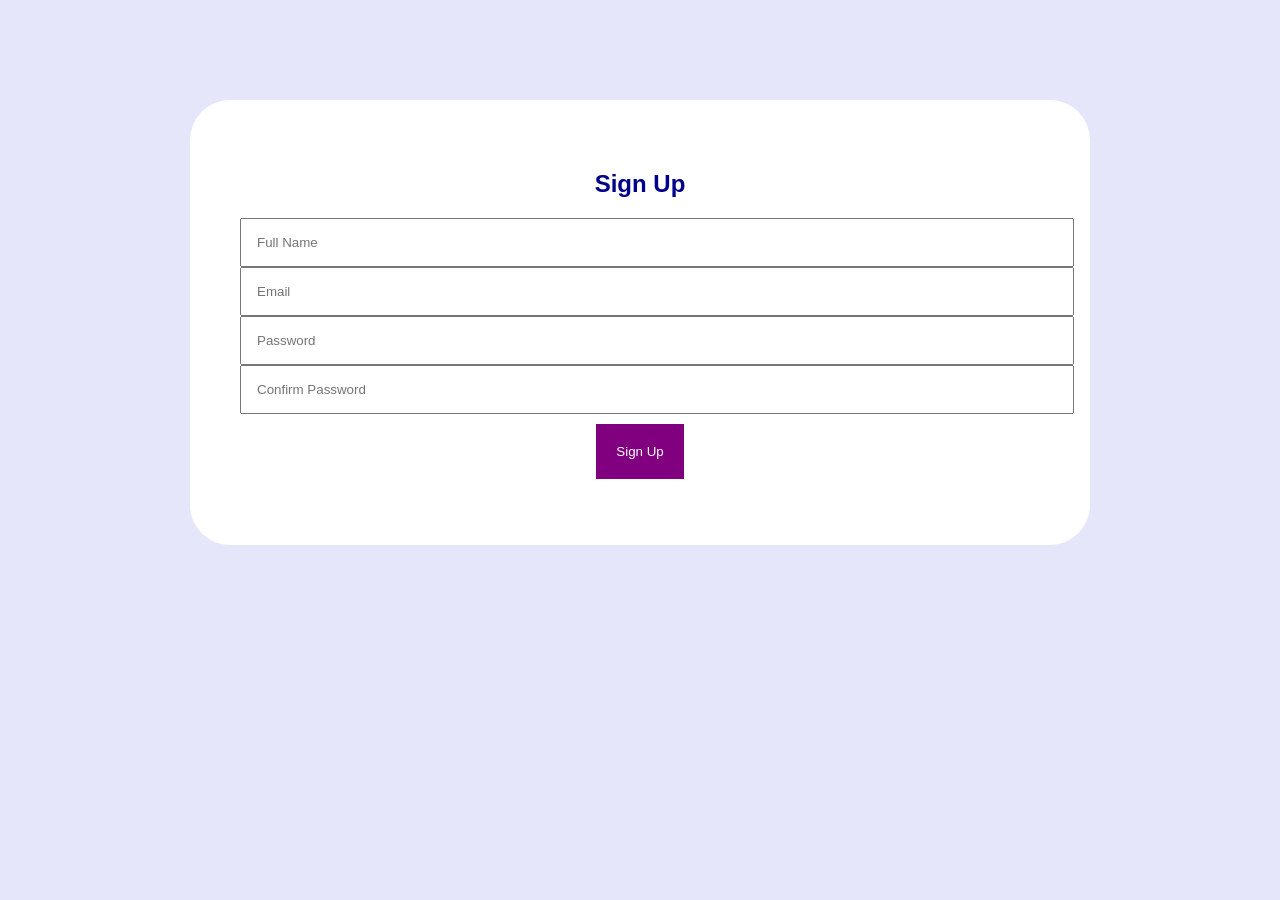
<file: index.html>
<!DOCTYPE html>
<html>
<head>
    <title>Sign Up Form</title>
    <link rel="stylesheet" href="signup.css">
</head>
<body>

<div class="container">
    <h2>Sign Up</h2>

    <form onsubmit="return validateForm()">
        <input type="text" id="name" placeholder="Full Name"><br>

        <input type="email" id="email" placeholder="Email"><br>

        <input type="password" id="password" placeholder="Password"><br>

        <input type="password" id="confirm" placeholder="Confirm Password"><br>

        <button type="submit">Sign Up</button>
    </form>

    <p id="message"></p>
</div>

<script src="signup.js"></script>

</body>
</html>
</file>
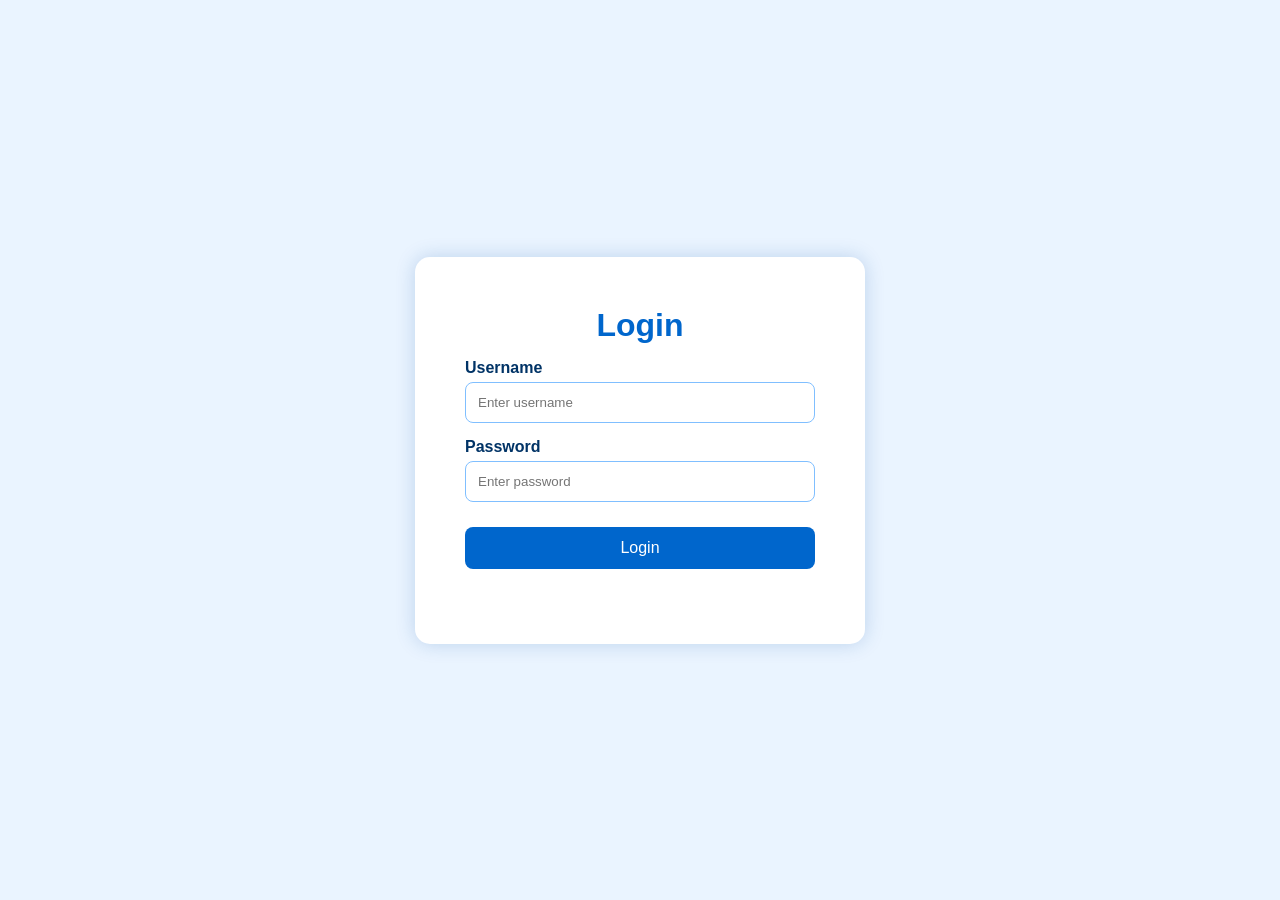
<file: form.html>
<!DOCTYPE html>
<html lang="en">
<head>
    <meta charset="UTF-8">
    <meta name="viewport" content="width=device-width, initial-scale=1.0">
    <title>Login Page</title>

    <link rel="stylesheet" href="form.css">
</head>
<body>

    <div class="login-container">
        <h1>Login</h1>

        <form id="loginForm">

            <label for="username">Username</label>
            <input type="text" id="username" placeholder="Enter username" required>

            <label for="password">Password</label>
            <input type="password" id="password" placeholder="Enter password" required>

            <button type="button" onclick="login()">Login</button>

            <p id="message"></p>

        </form>

    </div>

    <script src="form.js"></script>
</body>
</html>
</file>
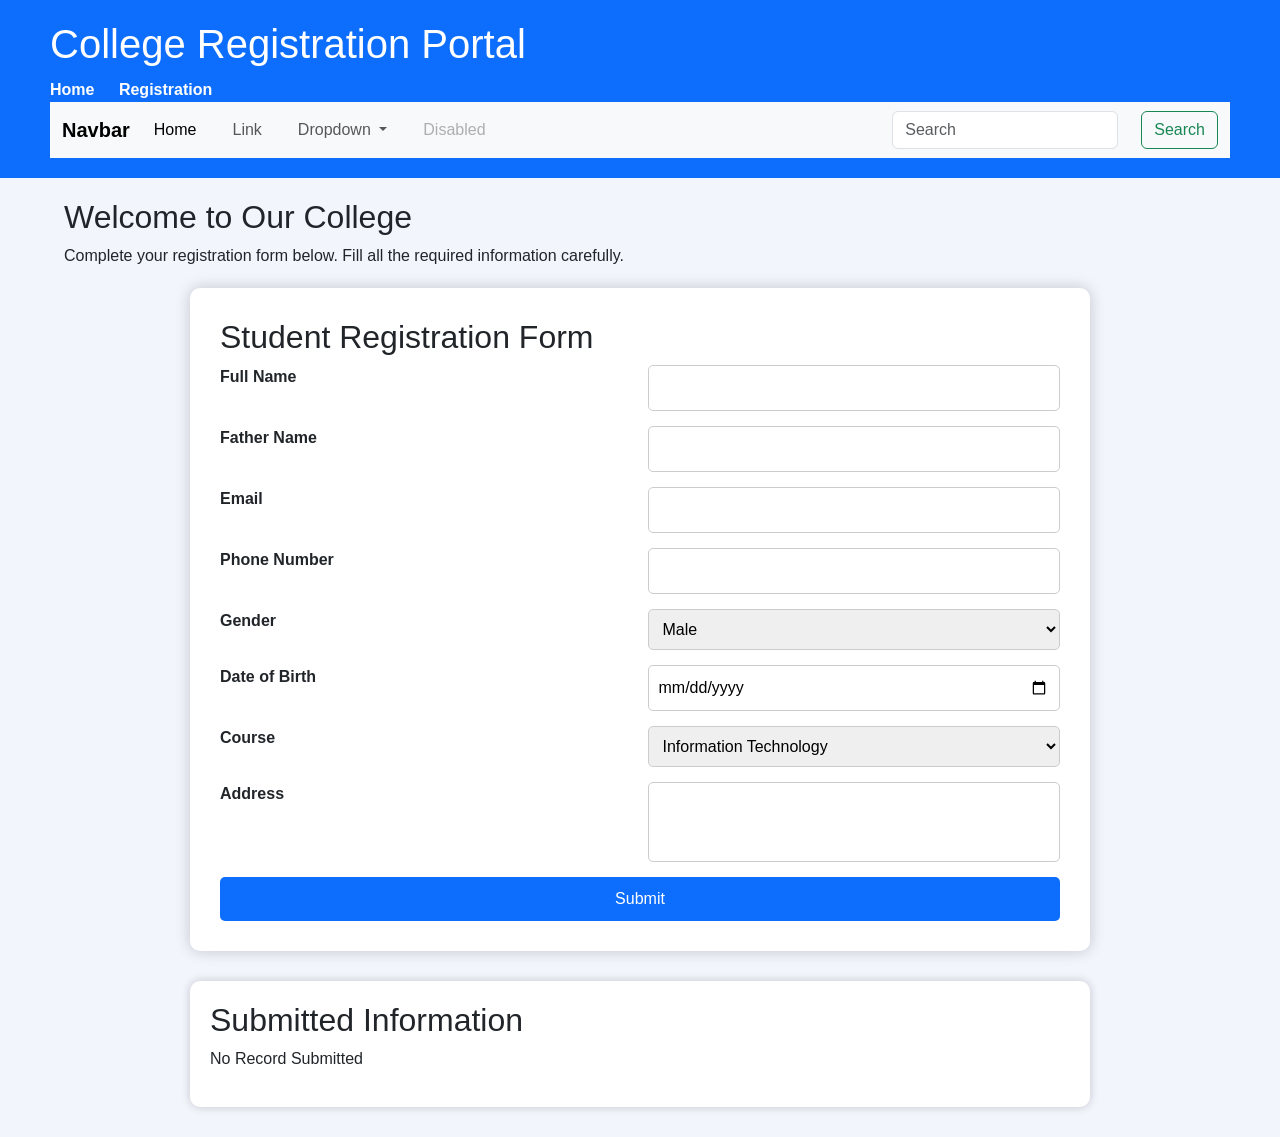
<file: registration.html>
<!DOCTYPE html>
<html lang="en">

<head>
    <meta charset="UTF-8">
    <meta name="viewport" content="width=device-width, initial-scale=1.0">
    <title>College Registration Portal</title>

    <link href="https://cdn.jsdelivr.net/npm/bootstrap@5.3.8/dist/css/bootstrap.min.css" rel="stylesheet"
        integrity="sha384-sRIl4kxILFvY47J16cr9ZwB07vP4J8+LH7qKQnuqkuIAvNWLzeN8tE5YBujZqJLB" crossorigin="anonymous">
    <script src="https://cdn.jsdelivr.net/npm/bootstrap@5.3.8/dist/js/bootstrap.bundle.min.js"
        integrity="sha384-FKyoEForCGlyvwx9Hj09JcYn3nv7wiPVlz7YYwJrWVcXK/BmnVDxM+D2scQbITxI"
        crossorigin="anonymous"></script>
    <link rel="stylesheet" href="registration.css">
</head>

<body>

    <header>

        <h1>College Registration Portal</h1>

        <nav>
            <a href="#">Home</a>
            <a href="#">Registration</a>
        </nav>

        <nav class="navbar navbar-expand-lg bg-body-tertiary">
  <div class="container-fluid">
    <a class="navbar-brand" href="#">Navbar</a>
    <button class="navbar-toggler" type="button" data-bs-toggle="collapse" data-bs-target="#navbarSupportedContent" aria-controls="navbarSupportedContent" aria-expanded="false" aria-label="Toggle navigation">
      <span class="navbar-toggler-icon"></span>
    </button>
    <div class="collapse navbar-collapse" id="navbarSupportedContent">
      <ul class="navbar-nav me-auto mb-2 mb-lg-0">
        <li class="nav-item">
          <a class="nav-link active" aria-current="page" href="#">Home</a>
        </li>
        <li class="nav-item">
          <a class="nav-link" href="#">Link</a>
        </li>
        <li class="nav-item dropdown">
          <a class="nav-link dropdown-toggle" href="#" role="button" data-bs-toggle="dropdown" aria-expanded="false">
            Dropdown
          </a>
          <ul class="dropdown-menu">
            <li><a class="dropdown-item" href="#">Action</a></li>
            <li><a class="dropdown-item" href="#">Another action</a></li>
            <li><hr class="dropdown-divider"></li>
            <li><a class="dropdown-item" href="#">Something else here</a></li>
          </ul>
        </li>
        <li class="nav-item">
          <a class="nav-link disabled" aria-disabled="true">Disabled</a>
        </li>
      </ul>
      <form class="d-flex" role="search">
        <input class="form-control me-2" type="search" placeholder="Search" aria-label="Search"/>
        <button class="btn btn-outline-success" type="submit">Search</button>
      </form>
    </div>
  </div>
</nav>

    </header>

    <section class="home">

        <h2>Welcome to Our College</h2>

        <p>
            Complete your registration form below.
            Fill all the required information carefully.
        </p>

    </section>

    <section class="container">

        <h2>Student Registration Form</h2>

        <form id="registrationForm">

            <label>Full Name</label>
            <input type="text" id="name" required>

            <label>Father Name</label>
            <input type="text" id="father" required>

            <label>Email</label>
            <input type="email" id="email" required>

            <label>Phone Number</label>
            <input type="tel" id="phone" required>

            <label>Gender</label>

            <select id="gender">

                <option>Male</option>

                <option>Female</option>

                <option>Other</option>

            </select>

            <label>Date of Birth</label>

            <input type="date" id="dob">

            <label>Course</label>

            <select id="course">

                <option>Information Technology</option>

                <option>Computer Engineering</option>

                <option>Civil Engineering</option>

                <option>Mechanical Engineering</option>

            </select>

            <label>Address</label>

            <textarea id="address"></textarea>

            <input type="submit" value="Submit">

        </form>

    </section>

    <section class="output">

        <h2>Submitted Information</h2>

        <div id="result">

            <p>No Record Submitted</p>

        </div>

    </section>
    

    <script src="registration.js"></script>

</body>

</html>
</file>
<file: signup.css>
body{
    background: lavender;
    font-family: Arial;
}

.container{
    width: 800px;
    margin: auto;
    margin-top: 100px;
    background: white;
    padding:50px;
    text-align: center;
    border-radius: 40px;
}

h1{
    color: purple;
}

h2{
    color: darkblue;
}

input{
    width: 100%;
    padding: 15px;
}

button{
    padding: 20px;
    margin-top: 10px;
    background: purple;
    color: white;
    border: none;
}

a{
    text-decoration: none;
    color: blue;
}
</file>
<file: form.css>
* {
    margin: 0;
    padding: 0;
    box-sizing: border-box;
}

body {
    font-family: Arial, sans-serif;
    background-color: #eaf4ff;
    display: flex;
    justify-content: center;
    align-items: center;
    min-height: 100vh;
}

.login-container {
    background-color: white;
    width: 450px;
    padding: 50px;
    border-radius: 15px;
    box-shadow: 0 0 20px rgba(0, 80, 160, 0.2);
}

h1 {
    text-align: center;
    color: #0066cc;
    margin-bottom: 10px;
}

.login-container p {
    text-align: center;
    color: #555;
    margin-bottom: 25px;
}

label {
    display: block;
    margin-top: 15px;
    margin-bottom: 5px;
    color: #003366;
    font-weight: bold;
}

input {
    width: 100%;
    padding: 12px;
    border: 1px solid #80bfff;
    border-radius: 8px;
    outline: none;
}

input:focus {
    border: 2px solid #0066cc;
}

button {
    width: 100%;
    padding: 12px;
    margin-top: 25px;
    border: none;
    border-radius: 8px;
    background-color: #0066cc;
    color: white;
    font-size: 16px;
    cursor: pointer;
}

button:hover {
    background-color: #004c99;
}

#message {
    margin-top: 15px;
    font-weight: bold;
}
</file>
<file: registration.css>
*{
    margin:0;
    padding:0;
    box-sizing:border-box;
}

body{
    font-family:Arial, sans-serif;
    background:#f2f6fc;
}

header{
    background:#0d6efd;
    color:white;
    padding:20px 50px;
}

header h1{
    margin-bottom:10px;
}

nav a{
    color:white;
    text-decoration:none;
    margin-right:20px;
    font-weight:bold;
}

.home{
    width:90%;
    margin:20px auto;
}

.container{
    width:90%;
    max-width:900px;
    margin:auto;
    background:white;
    padding:30px;
    border-radius:10px;
    box-shadow:0 0 15px rgba(0,0,0,.2);
}

form{
    display:grid;
    grid-template-columns:1fr 1fr;
    gap:15px;
}

label{
    font-weight:bold;
}

input,
select,
textarea{
    width:100%;
    padding:10px;
    border:1px solid #ccc;
    border-radius:5px;
}

textarea{
    height:80px;
    resize:none;
}

input[type="submit"]{
    grid-column:1/3;
    background:#0d6efd;
    color:white;
    border:none;
    cursor:pointer;
    font-size:16px;
}

.output{
    width:90%;
    max-width:900px;
    margin:30px auto;
    background:white;
    padding:20px;
    border-radius:10px;
    box-shadow:0 0 10px rgba(0,0,0,.2);
}
</file>
